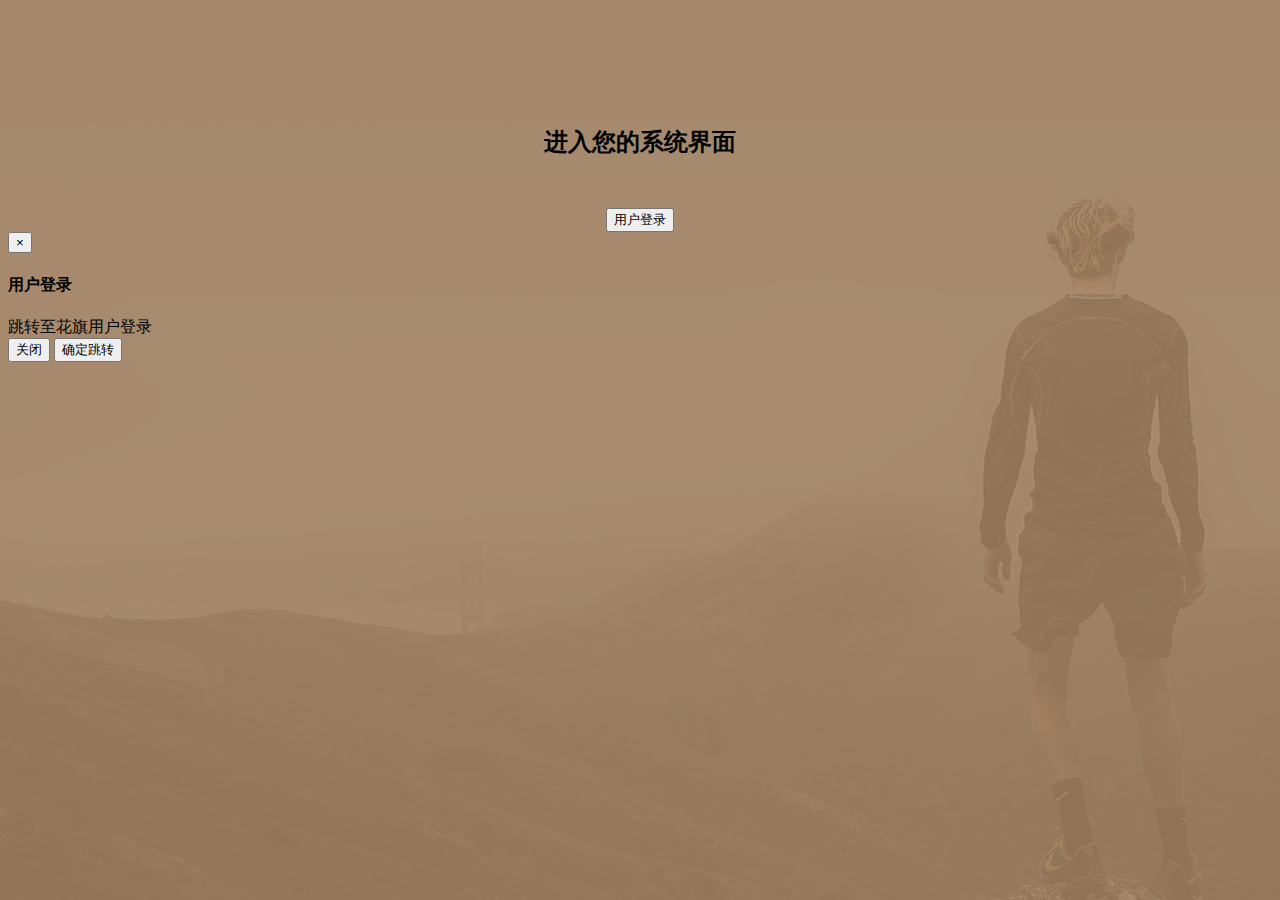
<file: login.html>
<!DOCTYPE html>
<html>
<head>
    <meta charset="utf-8">
    <title>登录界面</title>
    <link rel="stylesheet" href="https://cdn.staticfile.org/twitter-bootstrap/3.3.7/css/bootstrap.min.css">
    <script src="https://cdn.staticfile.org/jquery/2.1.1/jquery.min.js"></script>
    <script src="https://cdn.staticfile.org/twitter-bootstrap/3.3.7/js/bootstrap.min.js"></script>
</head>
<body class="bg-light"  background="img/about-bg.png">
<div class="col-md-12"  style="text-align: center;margin-top: 10%">
<h2>进入您的系统界面</h2>
<!-- 按钮触发模态框 -->
<button class="btn btn-primary btn-lg" data-toggle="modal" data-target="#myModal"  style="margin-top: 30px">
    用户登录
</button>
</div>



<!-- 模态框（Modal） -->
<div class="modal fade" id="myModal" tabindex="-1" role="dialog" aria-labelledby="myModalLabel" aria-hidden="true"
     >

    <div class="modal-dialog">
        <div class="modal-content">

            <div class="modal-header">
                <button type="button" class="close" data-dismiss="modal" aria-hidden="true">×
                </button>
                <h4 class="modal-title" id="myModalLabel">
                    用户登录
                </h4>
            </div>
            <div class="modal-body">
                跳转至花旗用户登录
            </div>
            <div class="modal-footer" >
                <button   type="button" class="btn btn-default" data-dismiss="modal">
                    关闭
                </button>
               <a href="https://sandbox.apihub.citi.com/gcb/api/authCode/oauth2/authorize?response_type=code&client_id=5bc9344e-8478-4a5f-a16d-b473328b114d&scope=pay_with_points accounts_details_transactions customers_profiles payees personal_domestic_transfers internal_domestic_transfers external_domestic_transfers bill_payments cards onboarding reference_data meta_data insurance_purchase&countryCode=HK&businessCode=GCB&locale=en_US&state=c18d6005-8ae0-4ca0-3e27-35f780bd0d21&redirect_uri=http://47.100.120.235:8081/feedback"
                 >
                <button id="jump" type="button" class="btn btn-primary"   >
                    确定跳转
                </button>
                </a>
            </div>
        </div><!-- /.modal-content -->
    </div><!-- /.modal-dialog -->
</div><!-- /.modal -->
<script>
    $(function () { $('#myModal').modal('hide')});
</script>
<script>
    $(function () { $('#myModal').on('hide.bs.modal', function () {
        alert('未登录无法实现部分功能');})
    });
</script>

<script type="text/javascript">
// function jump() {
//     var xmlhttp;
//     if (window.XMLHttpRequest)
//     {
//         //  IE7+, Firefox, Chrome, Opera, Safari 浏览器执行代码
//         xmlhttp=new XMLHttpRequest();
//     }
//     else
//     {
//         // IE6, IE5 浏览器执行代码
//         xmlhttp=new ActiveXObject("Microsoft.XMLHTTP");
//     }
//     xmlhttp.open("GET","https://sandbox.apihub.citi.com/gcb/api/authCode/oauth2/authorize?response_type=code&client_id=3906dd6d-534b-4d20-81d7-0e78848013a3&scope=pay_with_points accounts_details_transactions customers_profiles payees personal_domestic_transfers internal_domestic_transfers external_domestic_transfers bill_payments cards onboarding reference_data meta_data insurance_purchase&countryCode=HK&businessCode=GCB&locale=en_US&state=c18d6005-8ae0-4ca0-3e27-35f780bd0d21" +
//         "&redirect_uri=https://47.100.120.235:8081/feedback"
//         ,true);
//     //xmlhttp.setRequestHeader("Access-Control-Allow-Origin","*");
//     xmlhttp.send();
// }

</script>

</body>
</html>

<!--https://sandbox.apihub.citi.com/gcb/api/authCode/oauth2/authorize?response_type=code&client_id=3906dd6d-534b-4d20-81d7-0e78848013a3&scope=pay_with_points%20accounts_details_transactions%20customers_profiles%20payees%20personal_domestic_transfers%20internal_domestic_transfers%20external_domestic_transfers%20bill_payments%20cards%20onboarding%20reference_data%20meta_data%20insurance_purchase&countryCode=HK&businessCode=GCB&locale=en_US&state=d7162586-bc50-4852-35dd-b85a6224c98f&redirect_uri=https://sandbox.developerhub.citi.com/api-authorize-->
</file>
